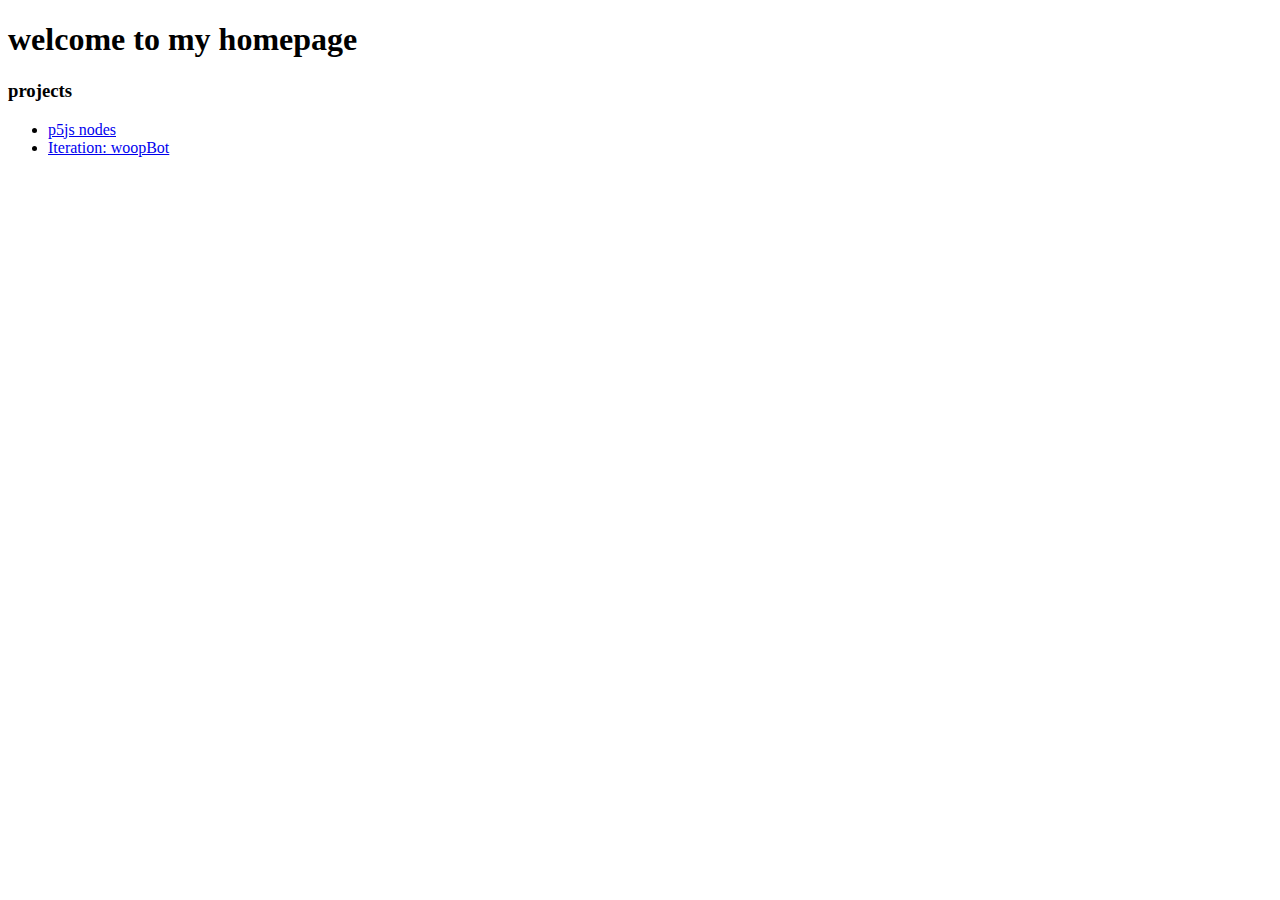
<file: index.html>
<!DOCTYPE html>
<html>
  <head>
    <meta charset="utf-8" />
  </head>
  <body>
    <h1>welcome to my homepage</h1>
    <h3>projects</h3>
    <ul>
      <li><a href="https://editor.p5js.org/baphuong/full/M-5dySVgF">p5js nodes</a></li>
      <li><a href="https://github.com/dragonxgbc/woopBot">Iteration: woopBot</a></li>
    </ul>
  </body>
</html>
</file>
